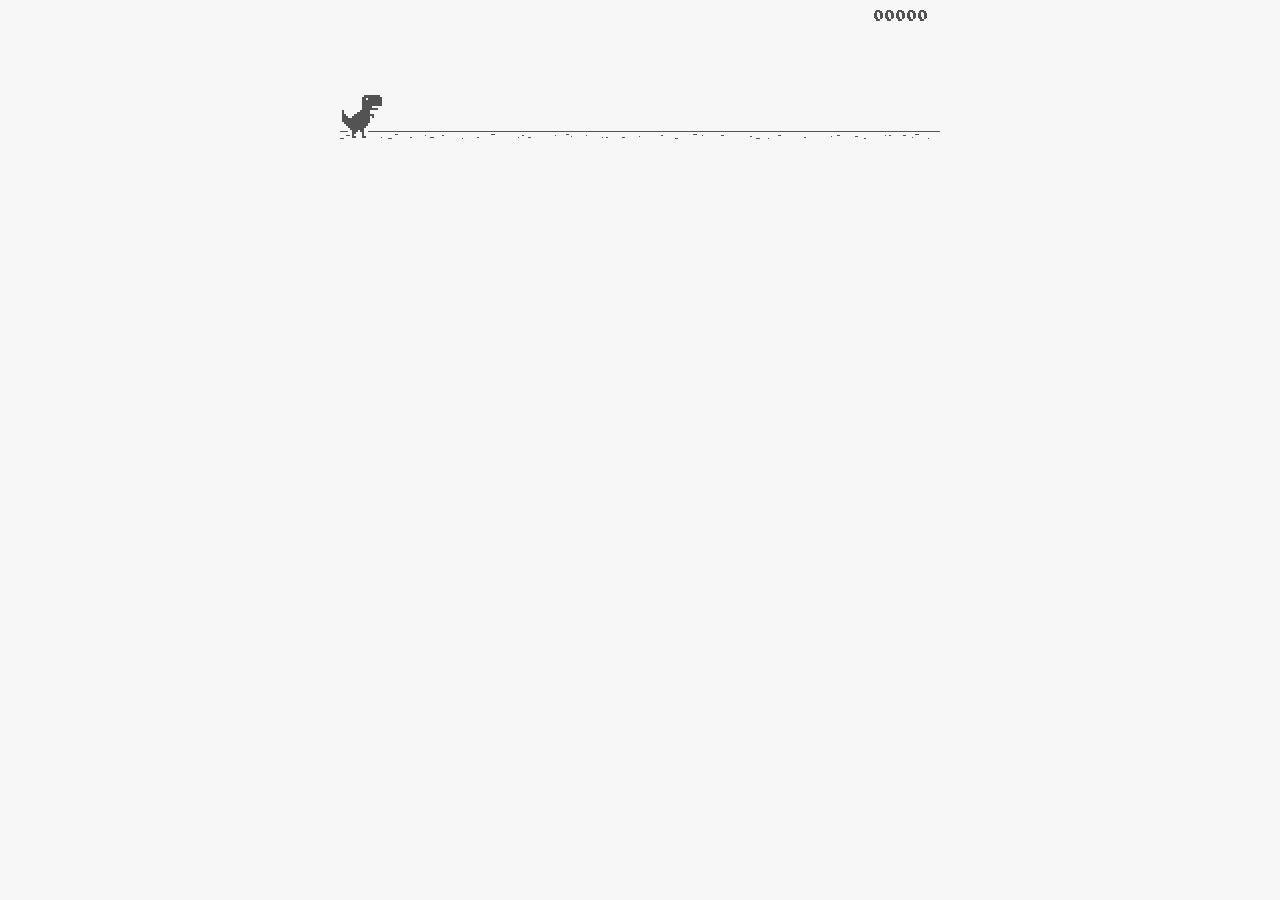
<file: dino/index.html>
<html>

<head>
    <title>T-Rex Game</title>
    <!--script type="text/javascript" src="a.js"></script-->
    <script type="text/javascript">
        function hideClass(name) {
            var myClasses = document.querySelectorAll(name),
                i = 0,
                l = myClasses.length;

            for (i; i < l; i++) {
                myClasses[i].style.display = 'none';
            }
        }
        // Copyright (c) 2014 The Chromium Authors. All rights reserved.
        // Use of this source code is governed by a BSD-style license that can be
        // found in the LICENSE file.
        (function () {
            'use strict';
            /**
            * T-Rex runner.
            * @param {string} outerContainerId Outer containing element id.
            * @param {object} opt_config
            * @constructor
            * @export
            */
            function Runner(outerContainerId, opt_config) {
                // Singleton
                if (Runner.instance_) {
                    return Runner.instance_;
                }
                Runner.instance_ = this;
                this.outerContainerEl = document.querySelector(outerContainerId);
                this.containerEl = null;
                this.detailsButton = this.outerContainerEl.querySelector('#details-button');
                this.config = opt_config || Runner.config;
                this.dimensions = Runner.defaultDimensions;
                this.canvas = null;
                this.canvasCtx = null;
                this.tRex = null;
                this.distanceMeter = null;
                this.distanceRan = 0;
                this.highestScore = 0;
                this.time = 0;
                this.runningTime = 0;
                this.msPerFrame = 1000 / FPS;
                this.currentSpeed = this.config.SPEED;
                this.obstacles = [];
                this.started = false;
                this.activated = false;
                this.crashed = false;
                this.paused = false;
                this.resizeTimerId_ = null;
                this.playCount = 0;
                // Sound FX.
                this.audioBuffer = null;
                this.soundFx = {};
                // Global web audio context for playing sounds.
                this.audioContext = null;
                // Images.
                this.images = {};
                this.imagesLoaded = 0;
                this.loadImages();
            }
            window['Runner'] = Runner;
            /**
            * Default game width.
            * @const
            */
            var DEFAULT_WIDTH = 600;
            /**
            * Frames per second.
            * @const
            */
            var FPS = 60;
            /** @const */
            var IS_HIDPI = window.devicePixelRatio > 1;
            /** @const */
            var IS_IOS =
                window.navigator.userAgent.indexOf('UIWebViewForStaticFileContent') > -1;
            /** @const */
            var IS_MOBILE = window.navigator.userAgent.indexOf('Mobi') > -1 || IS_IOS;
            /** @const */
            var IS_TOUCH_ENABLED = 'ontouchstart' in window;
            /**
            * Default game configuration.
            * @enum {number}
            */
            Runner.config = {
                ACCELERATION: 0.001,
                BG_CLOUD_SPEED: 0.2,
                BOTTOM_PAD: 10,
                CLEAR_TIME: 3000,
                CLOUD_FREQUENCY: 0.5,
                GAMEOVER_CLEAR_TIME: 750,
                GAP_COEFFICIENT: 0.6,
                GRAVITY: 0.6,
                INITIAL_JUMP_VELOCITY: 12,
                MAX_CLOUDS: 6,
                MAX_OBSTACLE_LENGTH: 3,
                MAX_SPEED: 12,
                MIN_JUMP_HEIGHT: 35,
                MOBILE_SPEED_COEFFICIENT: 1.2,
                RESOURCE_TEMPLATE_ID: 'audio-resources',
                SPEED: 6,
                SPEED_DROP_COEFFICIENT: 3
            };
            /**
            * Default dimensions.
            * @enum {string}
            */
            Runner.defaultDimensions = {
                WIDTH: DEFAULT_WIDTH,
                HEIGHT: 150
            };
            /**
            * CSS class names.
            * @enum {string}
            */
            Runner.classes = {
                CANVAS: 'runner-canvas',
                CONTAINER: 'runner-container',
                CRASHED: 'crashed',
                ICON: 'icon-offline',
                TOUCH_CONTROLLER: 'controller'
            };
            /**
            * Image source urls.
            * @enum {array.<object>}
            */
            Runner.imageSources = {
                LDPI: [
                    { name: 'CACTUS_LARGE', id: '1x-obstacle-large' },
                    { name: 'CACTUS_SMALL', id: '1x-obstacle-small' },
                    { name: 'CLOUD', id: '1x-cloud' },
                    { name: 'HORIZON', id: '1x-horizon' },
                    { name: 'RESTART', id: '1x-restart' },
                    { name: 'TEXT_SPRITE', id: '1x-text' },
                    { name: 'TREX', id: '1x-trex' }
                ],
                HDPI: [
                    { name: 'CACTUS_LARGE', id: '2x-obstacle-large' },
                    { name: 'CACTUS_SMALL', id: '2x-obstacle-small' },
                    { name: 'CLOUD', id: '2x-cloud' },
                    { name: 'HORIZON', id: '2x-horizon' },
                    { name: 'RESTART', id: '2x-restart' },
                    { name: 'TEXT_SPRITE', id: '2x-text' },
                    { name: 'TREX', id: '2x-trex' }
                ]
            };
            /**
            * Sound FX. Reference to the ID of the audio tag on interstitial page.
            * @enum {string}
            */
            Runner.sounds = {
                BUTTON_PRESS: 'offline-sound-press',
                HIT: 'offline-sound-hit',
                SCORE: 'offline-sound-reached'
            };
            /**
            * Key code mapping.
            * @enum {object}
            */
            Runner.keycodes = {
                JUMP: { '38': 1, '32': 1 }, // Up, spacebar
                DUCK: { '40': 1 }, // Down
                RESTART: { '13': 1 } // Enter
            };
            /**
            * Runner event names.
            * @enum {string}
            */
            Runner.events = {
                ANIM_END: 'webkitAnimationEnd',
                CLICK: 'click',
                KEYDOWN: 'keydown',
                KEYUP: 'keyup',
                MOUSEDOWN: 'mousedown',
                MOUSEUP: 'mouseup',
                RESIZE: 'resize',
                TOUCHEND: 'touchend',
                TOUCHSTART: 'touchstart',
                VISIBILITY: 'visibilitychange',
                BLUR: 'blur',
                FOCUS: 'focus',
                LOAD: 'load'
            };
            Runner.prototype = {
                /**
                * Setting individual settings for debugging.
                * @param {string} setting
                * @param {*} value
                */
                updateConfigSetting: function (setting, value) {
                    if (setting in this.config && value != undefined) {
                        this.config[setting] = value;
                        switch (setting) {
                            case 'GRAVITY':
                            case 'MIN_JUMP_HEIGHT':
                            case 'SPEED_DROP_COEFFICIENT':
                                this.tRex.config[setting] = value;
                                break;
                            case 'INITIAL_JUMP_VELOCITY':
                                this.tRex.setJumpVelocity(value);
                                break;
                            case 'SPEED':
                                this.setSpeed(value);
                                break;
                        }
                    }
                },
                /**
                * Load and cache the image assets from the page.
                */
                loadImages: function () {
                    var imageSources = IS_HIDPI ? Runner.imageSources.HDPI :
                        Runner.imageSources.LDPI;
                    var numImages = imageSources.length;
                    for (var i = numImages - 1; i >= 0; i--) {
                        var imgSource = imageSources[i];
                        this.images[imgSource.name] = document.getElementById(imgSource.id);
                    }
                    this.init();
                },
                /**
                * Load and decode base 64 encoded sounds.
                */
                loadSounds: function () {
                    if (!IS_IOS) {
                        this.audioContext = new AudioContext();
                        var resourceTemplate =
                            document.getElementById(this.config.RESOURCE_TEMPLATE_ID).content;
                        for (var sound in Runner.sounds) {
                            var soundSrc =
                                resourceTemplate.getElementById(Runner.sounds[sound]).src;
                            soundSrc = soundSrc.substr(soundSrc.indexOf(',') + 1);
                            var buffer = decodeBase64ToArrayBuffer(soundSrc);
                            // Async, so no guarantee of order in array.
                            this.audioContext.decodeAudioData(buffer, function (index, audioData) {
                                this.soundFx[index] = audioData;
                            }.bind(this, sound));
                        }
                    }
                },
                /**
                * Sets the game speed. Adjust the speed accordingly if on a smaller screen.
                * @param {number} opt_speed
                */
                setSpeed: function (opt_speed) {
                    var speed = opt_speed || this.currentSpeed;
                    // Reduce the speed on smaller mobile screens.
                    if (this.dimensions.WIDTH < DEFAULT_WIDTH) {
                        var mobileSpeed = speed * this.dimensions.WIDTH / DEFAULT_WIDTH *
                            this.config.MOBILE_SPEED_COEFFICIENT;
                        this.currentSpeed = mobileSpeed > speed ? speed : mobileSpeed;
                    } else if (opt_speed) {
                        this.currentSpeed = opt_speed;
                    }
                },
                /**
                * Game initialiser.
                */
                init: function () {
                    // Hide the static icon.
                    //document.querySelector('.' + Runner.classes.ICON).style.visibility = 'hidden';
                    this.adjustDimensions();
                    this.setSpeed();
                    this.containerEl = document.createElement('div');
                    this.containerEl.className = Runner.classes.CONTAINER;
                    // Player canvas container.
                    this.canvas = createCanvas(this.containerEl, this.dimensions.WIDTH,
                        this.dimensions.HEIGHT, Runner.classes.PLAYER);
                    this.canvasCtx = this.canvas.getContext('2d');
                    this.canvasCtx.fillStyle = '#f7f7f7';
                    this.canvasCtx.fill();
                    Runner.updateCanvasScaling(this.canvas);
                    // Horizon contains clouds, obstacles and the ground.
                    this.horizon = new Horizon(this.canvas, this.images, this.dimensions,
                        this.config.GAP_COEFFICIENT);
                    // Distance meter
                    this.distanceMeter = new DistanceMeter(this.canvas,
                        this.images.TEXT_SPRITE, this.dimensions.WIDTH);
                    // Draw t-rex
                    this.tRex = new Trex(this.canvas, this.images.TREX);
                    this.outerContainerEl.appendChild(this.containerEl);
                    if (IS_MOBILE) {
                        this.createTouchController();
                    }
                    this.startListening();
                    this.update();
                    window.addEventListener(Runner.events.RESIZE,
                        this.debounceResize.bind(this));
                },
                /**
                * Create the touch controller. A div that covers whole screen.
                */
                createTouchController: function () {
                    this.touchController = document.createElement('div');
                    this.touchController.className = Runner.classes.TOUCH_CONTROLLER;
                },
                /**
                * Debounce the resize event.
                */
                debounceResize: function () {
                    if (!this.resizeTimerId_) {
                        this.resizeTimerId_ =
                            setInterval(this.adjustDimensions.bind(this), 250);
                    }
                },
                /**
                * Adjust game space dimensions on resize.
                */
                adjustDimensions: function () {
                    clearInterval(this.resizeTimerId_);
                    this.resizeTimerId_ = null;
                    var boxStyles = window.getComputedStyle(this.outerContainerEl);
                    var padding = Number(boxStyles.paddingLeft.substr(0,
                        boxStyles.paddingLeft.length - 2));
                    this.dimensions.WIDTH = this.outerContainerEl.offsetWidth - padding * 2;
                    // Redraw the elements back onto the canvas.
                    if (this.canvas) {
                        this.canvas.width = this.dimensions.WIDTH;
                        this.canvas.height = this.dimensions.HEIGHT;
                        Runner.updateCanvasScaling(this.canvas);
                        this.distanceMeter.calcXPos(this.dimensions.WIDTH);
                        this.clearCanvas();
                        this.horizon.update(0, 0, true);
                        this.tRex.update(0);
                        // Outer container and distance meter.
                        if (this.activated || this.crashed) {
                            this.containerEl.style.width = this.dimensions.WIDTH + 'px';
                            this.containerEl.style.height = this.dimensions.HEIGHT + 'px';
                            this.distanceMeter.update(0, Math.ceil(this.distanceRan));
                            this.stop();
                        } else {
                            this.tRex.draw(0, 0);
                        }
                        // Game over panel.
                        if (this.crashed && this.gameOverPanel) {
                            this.gameOverPanel.updateDimensions(this.dimensions.WIDTH);
                            this.gameOverPanel.draw();
                        }
                    }
                },
                /**
                * Play the game intro.
                * Canvas container width expands out to the full width.
                */
                playIntro: function () {
                    if (!this.started && !this.crashed) {
                        this.playingIntro = true;
                        this.tRex.playingIntro = true;
                        // CSS animation definition.
                        var keyframes = '@-webkit-keyframes intro { ' +
                            'from { width:' + Trex.config.WIDTH + 'px }' +
                            'to { width: ' + this.dimensions.WIDTH + 'px }' +
                            '}';
                        document.styleSheets[0].insertRule(keyframes, 0);
                        this.containerEl.addEventListener(Runner.events.ANIM_END,
                            this.startGame.bind(this));
                        this.containerEl.style.webkitAnimation = 'intro .4s ease-out 1 both';
                        this.containerEl.style.width = this.dimensions.WIDTH + 'px';
                        if (this.touchController) {
                            this.outerContainerEl.appendChild(this.touchController);
                        }
                        this.activated = true;
                        this.started = true;
                    } else if (this.crashed) {
                        this.restart();
                    }
                },
                /**
                * Update the game status to started.
                */
                startGame: function () {
                    this.runningTime = 0;
                    this.playingIntro = false;
                    this.tRex.playingIntro = false;
                    this.containerEl.style.webkitAnimation = '';
                    this.playCount++;
                    // Handle tabbing off the page. Pause the current game.
                    window.addEventListener(Runner.events.VISIBILITY,
                        this.onVisibilityChange.bind(this));
                    window.addEventListener(Runner.events.BLUR,
                        this.onVisibilityChange.bind(this));
                    window.addEventListener(Runner.events.FOCUS,
                        this.onVisibilityChange.bind(this));
                },
                clearCanvas: function () {
                    this.canvasCtx.clearRect(0, 0, this.dimensions.WIDTH,
                        this.dimensions.HEIGHT);
                },
                /**
                * Update the game frame.
                */
                update: function () {
                    this.drawPending = false;
                    var now = getTimeStamp();
                    var deltaTime = now - (this.time || now);
                    this.time = now;
                    if (this.activated) {
                        this.clearCanvas();
                        if (this.tRex.jumping) {
                            this.tRex.updateJump(deltaTime, this.config);
                        }
                        this.runningTime += deltaTime;
                        var hasObstacles = this.runningTime > this.config.CLEAR_TIME;
                        // First jump triggers the intro.
                        if (this.tRex.jumpCount == 1 && !this.playingIntro) {
                            this.playIntro();
                        }
                        // The horizon doesn't move until the intro is over.
                        if (this.playingIntro) {
                            this.horizon.update(0, this.currentSpeed, hasObstacles);
                        } else {
                            deltaTime = !this.started ? 0 : deltaTime;
                            this.horizon.update(deltaTime, this.currentSpeed, hasObstacles);
                        }
                        // Check for collisions.
                        var collision = hasObstacles &&
                            checkForCollision(this.horizon.obstacles[0], this.tRex);
                        if (!collision) {
                            this.distanceRan += this.currentSpeed * deltaTime / this.msPerFrame;
                            if (this.currentSpeed < this.config.MAX_SPEED) {
                                this.currentSpeed += this.config.ACCELERATION;
                            }
                        } else {
                            this.gameOver();
                        }
                        if (this.distanceMeter.getActualDistance(this.distanceRan) >
                            this.distanceMeter.maxScore) {
                            this.distanceRan = 0;
                        }
                        var playAcheivementSound = this.distanceMeter.update(deltaTime,
                            Math.ceil(this.distanceRan));
                        if (playAcheivementSound) {
                            this.playSound(this.soundFx.SCORE);
                        }
                    }
                    if (!this.crashed) {
                        this.tRex.update(deltaTime);
                        this.raq();
                    }
                },
                /**
                * Event handler.
                */
                handleEvent: function (e) {
                    return (function (evtType, events) {
                        switch (evtType) {
                            case events.KEYDOWN:
                            case events.TOUCHSTART:
                            case events.MOUSEDOWN:
                                this.onKeyDown(e);
                                break;
                            case events.KEYUP:
                            case events.TOUCHEND:
                            case events.MOUSEUP:
                                this.onKeyUp(e);
                                break;
                        }
                    }.bind(this))(e.type, Runner.events);
                },
                /**
                * Bind relevant key / mouse / touch listeners.
                */
                startListening: function () {
                    // Keys.
                    document.addEventListener(Runner.events.KEYDOWN, this);
                    document.addEventListener(Runner.events.KEYUP, this);
                    if (IS_MOBILE) {
                        // Mobile only touch devices.
                        this.touchController.addEventListener(Runner.events.TOUCHSTART, this);
                        this.touchController.addEventListener(Runner.events.TOUCHEND, this);
                        this.containerEl.addEventListener(Runner.events.TOUCHSTART, this);
                    } else {
                        // Mouse.
                        document.addEventListener(Runner.events.MOUSEDOWN, this);
                        document.addEventListener(Runner.events.MOUSEUP, this);
                    }
                },
                /**
                * Remove all listeners.
                */
                stopListening: function () {
                    document.removeEventListener(Runner.events.KEYDOWN, this);
                    document.removeEventListener(Runner.events.KEYUP, this);
                    if (IS_MOBILE) {
                        this.touchController.removeEventListener(Runner.events.TOUCHSTART, this);
                        this.touchController.removeEventListener(Runner.events.TOUCHEND, this);
                        this.containerEl.removeEventListener(Runner.events.TOUCHSTART, this);
                    } else {
                        document.removeEventListener(Runner.events.MOUSEDOWN, this);
                        document.removeEventListener(Runner.events.MOUSEUP, this);
                    }
                },
                /**
                * Process keydown.
                * @param {Event} e
                */
                onKeyDown: function (e) {
                    if (e.target != this.detailsButton) {
                        if (!this.crashed && (Runner.keycodes.JUMP[String(e.keyCode)] ||
                            e.type == Runner.events.TOUCHSTART)) {
                            if (!this.activated) {
                                this.loadSounds();
                                this.activated = true;
                            }
                            if (!this.tRex.jumping) {
                                this.playSound(this.soundFx.BUTTON_PRESS);
                                this.tRex.startJump();
                            }
                        }
                        if (this.crashed && e.type == Runner.events.TOUCHSTART &&
                            e.currentTarget == this.containerEl) {
                            this.restart();
                        }
                    }
                    // Speed drop, activated only when jump key is not pressed.
                    if (Runner.keycodes.DUCK[e.keyCode] && this.tRex.jumping) {
                        e.preventDefault();
                        this.tRex.setSpeedDrop();
                    }
                },
                /**
                * Process key up.
                * @param {Event} e
                */
                onKeyUp: function (e) {
                    var keyCode = String(e.keyCode);
                    var isjumpKey = Runner.keycodes.JUMP[keyCode] ||
                        e.type == Runner.events.TOUCHEND ||
                        e.type == Runner.events.MOUSEDOWN;
                    if (this.isRunning() && isjumpKey) {
                        this.tRex.endJump();
                    } else if (Runner.keycodes.DUCK[keyCode]) {
                        this.tRex.speedDrop = false;
                    } else if (this.crashed) {
                        // Check that enough time has elapsed before allowing jump key to restart.
                        var deltaTime = getTimeStamp() - this.time;
                        if (Runner.keycodes.RESTART[keyCode] ||
                            (e.type == Runner.events.MOUSEUP && e.target == this.canvas) ||
                            (deltaTime >= this.config.GAMEOVER_CLEAR_TIME &&
                                Runner.keycodes.JUMP[keyCode])) {
                            this.restart();
                        }
                    } else if (this.paused && isjumpKey) {
                        this.play();
                    }
                },
                /**
                * RequestAnimationFrame wrapper.
                */
                raq: function () {
                    if (!this.drawPending) {
                        this.drawPending = true;
                        this.raqId = requestAnimationFrame(this.update.bind(this));
                    }
                },
                /**
                * Whether the game is running.
                * @return {boolean}
                */
                isRunning: function () {
                    return !!this.raqId;
                },
                /**
                * Game over state.
                */
                gameOver: function () {
                    this.playSound(this.soundFx.HIT);
                    vibrate(200);
                    this.stop();
                    this.crashed = true;
                    this.distanceMeter.acheivement = false;
                    this.tRex.update(100, Trex.status.CRASHED);
                    // Game over panel.
                    if (!this.gameOverPanel) {
                        this.gameOverPanel = new GameOverPanel(this.canvas,
                            this.images.TEXT_SPRITE, this.images.RESTART,
                            this.dimensions);
                    } else {
                        this.gameOverPanel.draw();
                    }
                    // Update the high score.
                    if (this.distanceRan > this.highestScore) {
                        this.highestScore = Math.ceil(this.distanceRan);
                        this.distanceMeter.setHighScore(this.highestScore);
                    }
                    // Reset the time clock.
                    this.time = getTimeStamp();
                },
                stop: function () {
                    this.activated = false;
                    this.paused = true;
                    cancelAnimationFrame(this.raqId);
                    this.raqId = 0;
                },
                play: function () {
                    if (!this.crashed) {
                        this.activated = true;
                        this.paused = false;
                        this.tRex.update(0, Trex.status.RUNNING);
                        this.time = getTimeStamp();
                        this.update();
                    }
                },
                restart: function () {
                    if (!this.raqId) {
                        this.playCount++;
                        this.runningTime = 0;
                        this.activated = true;
                        this.crashed = false;
                        this.distanceRan = 0;
                        this.setSpeed(this.config.SPEED);
                        this.time = getTimeStamp();
                        this.containerEl.classList.remove(Runner.classes.CRASHED);
                        this.clearCanvas();
                        this.distanceMeter.reset(this.highestScore);
                        this.horizon.reset();
                        this.tRex.reset();
                        this.playSound(this.soundFx.BUTTON_PRESS);
                        this.update();
                    }
                },
                /**
                * Pause the game if the tab is not in focus.
                */
                onVisibilityChange: function (e) {
                    if (document.hidden || document.webkitHidden || e.type == 'blur') {
                        this.stop();
                    } else {
                        this.play();
                    }
                },
                /**
                * Play a sound.
                * @param {SoundBuffer} soundBuffer
                */
                playSound: function (soundBuffer) {
                    if (soundBuffer) {
                        var sourceNode = this.audioContext.createBufferSource();
                        sourceNode.buffer = soundBuffer;
                        sourceNode.connect(this.audioContext.destination);
                        sourceNode.start(0);
                    }
                }
            };
            /**
            * Updates the canvas size taking into
            * account the backing store pixel ratio and
            * the device pixel ratio.
            *
            * See article by Paul Lewis:
            * https://www.html5rocks.com/en/tutorials/canvas/hidpi/
            *
            * @param {HTMLCanvasElement} canvas
            * @param {number} opt_width
            * @param {number} opt_height
            * @return {boolean} Whether the canvas was scaled.
            */
            Runner.updateCanvasScaling = function (canvas, opt_width, opt_height) {
                var context = canvas.getContext('2d');
                // Query the various pixel ratios
                var devicePixelRatio = Math.floor(window.devicePixelRatio) || 1;
                var backingStoreRatio = Math.floor(context.webkitBackingStorePixelRatio) || 1;
                var ratio = devicePixelRatio / backingStoreRatio;
                // Upscale the canvas if the two ratios don't match
                if (devicePixelRatio !== backingStoreRatio) {
                    var oldWidth = opt_width || canvas.width;
                    var oldHeight = opt_height || canvas.height;
                    canvas.width = oldWidth * ratio;
                    canvas.height = oldHeight * ratio;
                    canvas.style.width = oldWidth + 'px';
                    canvas.style.height = oldHeight + 'px';
                    // Scale the context to counter the fact that we've manually scaled
                    // our canvas element.
                    context.scale(ratio, ratio);
                    return true;
                }
                return false;
            };
            /**
            * Get random number.
            * @param {number} min
            * @param {number} max
            * @param {number}
            */
            function getRandomNum(min, max) {
                return Math.floor(Math.random() * (max - min + 1)) + min;
            }
            /**
            * Vibrate on mobile devices.
            * @param {number} duration Duration of the vibration in milliseconds.
            */
            function vibrate(duration) {
                if (IS_MOBILE && window.navigator.vibrate) {
                    window.navigator.vibrate(duration);
                }
            }
            /**
            * Create canvas element.
            * @param {HTMLElement} container Element to append canvas to.
            * @param {number} width
            * @param {number} height
            * @param {string} opt_classname
            * @return {HTMLCanvasElement}
            */
            function createCanvas(container, width, height, opt_classname) {
                var canvas = document.createElement('canvas');
                canvas.className = opt_classname ? Runner.classes.CANVAS + ' ' +
                    opt_classname : Runner.classes.CANVAS;
                canvas.width = width;
                canvas.height = height;
                container.appendChild(canvas);
                return canvas;
            }
            /**
            * Decodes the base 64 audio to ArrayBuffer used by Web Audio.
            * @param {string} base64String
            */
            function decodeBase64ToArrayBuffer(base64String) {
                var len = (base64String.length / 4) * 3;
                var str = atob(base64String);
                var arrayBuffer = new ArrayBuffer(len);
                var bytes = new Uint8Array(arrayBuffer);
                for (var i = 0; i < len; i++) {
                    bytes[i] = str.charCodeAt(i);
                }
                return bytes.buffer;
            }
            /**
            * Return the current timestamp.
            * @return {number}
            */
            function getTimeStamp() {
                return IS_IOS ? new Date().getTime() : performance.now();
            }
            //******************************************************************************
            /**
            * Game over panel.
            * @param {!HTMLCanvasElement} canvas
            * @param {!HTMLImage} textSprite
            * @param {!HTMLImage} restartImg
            * @param {!Object} dimensions Canvas dimensions.
            * @constructor
            */
            function GameOverPanel(canvas, textSprite, restartImg, dimensions) {
                this.canvas = canvas;
                this.canvasCtx = canvas.getContext('2d');
                this.canvasDimensions = dimensions;
                this.textSprite = textSprite;
                this.restartImg = restartImg;
                this.draw();
            };
            /**
            * Dimensions used in the panel.
            * @enum {number}
            */
            GameOverPanel.dimensions = {
                TEXT_X: 0,
                TEXT_Y: 13,
                TEXT_WIDTH: 191,
                TEXT_HEIGHT: 11,
                RESTART_WIDTH: 36,
                RESTART_HEIGHT: 32
            };
            GameOverPanel.prototype = {
                /**
                * Update the panel dimensions.
                * @param {number} width New canvas width.
                * @param {number} opt_height Optional new canvas height.
                */
                updateDimensions: function (width, opt_height) {
                    this.canvasDimensions.WIDTH = width;
                    if (opt_height) {
                        this.canvasDimensions.HEIGHT = opt_height;
                    }
                },
                /**
                * Draw the panel.
                */
                draw: function () {
                    var dimensions = GameOverPanel.dimensions;
                    var centerX = this.canvasDimensions.WIDTH / 2;
                    // Game over text.
                    var textSourceX = dimensions.TEXT_X;
                    var textSourceY = dimensions.TEXT_Y;
                    var textSourceWidth = dimensions.TEXT_WIDTH;
                    var textSourceHeight = dimensions.TEXT_HEIGHT;
                    var textTargetX = Math.round(centerX - (dimensions.TEXT_WIDTH / 2));
                    var textTargetY = Math.round((this.canvasDimensions.HEIGHT - 25) / 3);
                    var textTargetWidth = dimensions.TEXT_WIDTH;
                    var textTargetHeight = dimensions.TEXT_HEIGHT;
                    var restartSourceWidth = dimensions.RESTART_WIDTH;
                    var restartSourceHeight = dimensions.RESTART_HEIGHT;
                    var restartTargetX = centerX - (dimensions.RESTART_WIDTH / 2);
                    var restartTargetY = this.canvasDimensions.HEIGHT / 2;
                    if (IS_HIDPI) {
                        textSourceY *= 2;
                        textSourceX *= 2;
                        textSourceWidth *= 2;
                        textSourceHeight *= 2;
                        restartSourceWidth *= 2;
                        restartSourceHeight *= 2;
                    }
                    // Game over text from sprite.
                    this.canvasCtx.drawImage(this.textSprite,
                        textSourceX, textSourceY, textSourceWidth, textSourceHeight,
                        textTargetX, textTargetY, textTargetWidth, textTargetHeight);
                    // Restart button.
                    this.canvasCtx.drawImage(this.restartImg, 0, 0,
                        restartSourceWidth, restartSourceHeight,
                        restartTargetX, restartTargetY, dimensions.RESTART_WIDTH,
                        dimensions.RESTART_HEIGHT);
                }
            };
            //******************************************************************************
            /**
            * Check for a collision.
            * @param {!Obstacle} obstacle
            * @param {!Trex} tRex T-rex object.
            * @param {HTMLCanvasContext} opt_canvasCtx Optional canvas context for drawing
            * collision boxes.
            * @return {Array.<CollisionBox>}
            */
            function checkForCollision(obstacle, tRex, opt_canvasCtx) {
                var obstacleBoxXPos = Runner.defaultDimensions.WIDTH + obstacle.xPos;
                // Adjustments are made to the bounding box as there is a 1 pixel white
                // border around the t-rex and obstacles.
                var tRexBox = new CollisionBox(
                    tRex.xPos + 1,
                    tRex.yPos + 1,
                    tRex.config.WIDTH - 2,
                    tRex.config.HEIGHT - 2);
                var obstacleBox = new CollisionBox(
                    obstacle.xPos + 1,
                    obstacle.yPos + 1,
                    obstacle.typeConfig.width * obstacle.size - 2,
                    obstacle.typeConfig.height - 2);
                // Debug outer box
                if (opt_canvasCtx) {
                    drawCollisionBoxes(opt_canvasCtx, tRexBox, obstacleBox);
                }
                // Simple outer bounds check.
                if (boxCompare(tRexBox, obstacleBox)) {
                    var collisionBoxes = obstacle.collisionBoxes;
                    var tRexCollisionBoxes = Trex.collisionBoxes;
                    // Detailed axis aligned box check.
                    for (var t = 0; t < tRexCollisionBoxes.length; t++) {
                        for (var i = 0; i < collisionBoxes.length; i++) {
                            // Adjust the box to actual positions.
                            var adjTrexBox =
                                createAdjustedCollisionBox(tRexCollisionBoxes[t], tRexBox);
                            var adjObstacleBox =
                                createAdjustedCollisionBox(collisionBoxes[i], obstacleBox);
                            var crashed = boxCompare(adjTrexBox, adjObstacleBox);
                            // Draw boxes for debug.
                            if (opt_canvasCtx) {
                                drawCollisionBoxes(opt_canvasCtx, adjTrexBox, adjObstacleBox);
                            }
                            if (crashed) {
                                return [adjTrexBox, adjObstacleBox];
                            }
                        }
                    }
                }
                return false;
            };
            /**
            * Adjust the collision box.
            * @param {!CollisionBox} box The original box.
            * @param {!CollisionBox} adjustment Adjustment box.
            * @return {CollisionBox} The adjusted collision box object.
            */
            function createAdjustedCollisionBox(box, adjustment) {
                return new CollisionBox(
                    box.x + adjustment.x,
                    box.y + adjustment.y,
                    box.width,
                    box.height);
            };
            /**
            * Draw the collision boxes for debug.
            */
            function drawCollisionBoxes(canvasCtx, tRexBox, obstacleBox) {
                canvasCtx.save();
                canvasCtx.strokeStyle = '#f00';
                canvasCtx.strokeRect(tRexBox.x, tRexBox.y,
                    tRexBox.width, tRexBox.height);
                canvasCtx.strokeStyle = '#0f0';
                canvasCtx.strokeRect(obstacleBox.x, obstacleBox.y,
                    obstacleBox.width, obstacleBox.height);
                canvasCtx.restore();
            };
            /**
            * Compare two collision boxes for a collision.
            * @param {CollisionBox} tRexBox
            * @param {CollisionBox} obstacleBox
            * @return {boolean} Whether the boxes intersected.
            */
            function boxCompare(tRexBox, obstacleBox) {
                var crashed = false;
                var tRexBoxX = tRexBox.x;
                var tRexBoxY = tRexBox.y;
                var obstacleBoxX = obstacleBox.x;
                var obstacleBoxY = obstacleBox.y;
                // Axis-Aligned Bounding Box method.
                if (tRexBox.x < obstacleBoxX + obstacleBox.width &&
                    tRexBox.x + tRexBox.width > obstacleBoxX &&
                    tRexBox.y < obstacleBox.y + obstacleBox.height &&
                    tRexBox.height + tRexBox.y > obstacleBox.y) {
                    crashed = true;
                }
                return crashed;
            };
            //******************************************************************************
            /**
            * Collision box object.
            * @param {number} x X position.
            * @param {number} y Y Position.
            * @param {number} w Width.
            * @param {number} h Height.
            */
            function CollisionBox(x, y, w, h) {
                this.x = x;
                this.y = y;
                this.width = w;
                this.height = h;
            };
            //******************************************************************************
            /**
            * Obstacle.
            * @param {HTMLCanvasCtx} canvasCtx
            * @param {Obstacle.type} type
            * @param {image} obstacleImg Image sprite.
            * @param {Object} dimensions
            * @param {number} gapCoefficient Mutipler in determining the gap.
            * @param {number} speed
            */
            function Obstacle(canvasCtx, type, obstacleImg, dimensions,
                gapCoefficient, speed) {
                this.canvasCtx = canvasCtx;
                this.image = obstacleImg;
                this.typeConfig = type;
                this.gapCoefficient = gapCoefficient;
                this.size = getRandomNum(1, Obstacle.MAX_OBSTACLE_LENGTH);
                this.dimensions = dimensions;
                this.remove = false;
                this.xPos = 0;
                this.yPos = this.typeConfig.yPos;
                this.width = 0;
                this.collisionBoxes = [];
                this.gap = 0;
                this.init(speed);
            };
            /**
            * Coefficient for calculating the maximum gap.
            * @const
            */
            Obstacle.MAX_GAP_COEFFICIENT = 1.5;
            /**
            * Maximum obstacle grouping count.
            * @const
            */
            Obstacle.MAX_OBSTACLE_LENGTH = 3,
                Obstacle.prototype = {
                    /**
                    * Initialise the DOM for the obstacle.
                    * @param {number} speed
                    */
                    init: function (speed) {
                        this.cloneCollisionBoxes();
                        // Only allow sizing if we're at the right speed.
                        if (this.size > 1 && this.typeConfig.multipleSpeed > speed) {
                            this.size = 1;
                        }
                        this.width = this.typeConfig.width * this.size;
                        this.xPos = this.dimensions.WIDTH - this.width;
                        this.draw();
                        // Make collision box adjustments,
                        // Central box is adjusted to the size as one box.
                        // ____ ______ ________
                        // _| |-| _| |-| _| |-|
                        // | |<->| | | |<--->| | | |<----->| |
                        // | | 1 | | | | 2 | | | | 3 | |
                        // |_|___|_| |_|_____|_| |_|_______|_|
                        //
                        if (this.size > 1) {
                            this.collisionBoxes[1].width = this.width - this.collisionBoxes[0].width -
                                this.collisionBoxes[2].width;
                            this.collisionBoxes[2].x = this.width - this.collisionBoxes[2].width;
                        }
                        this.gap = this.getGap(this.gapCoefficient, speed);
                    },
                    /**
                    * Draw and crop based on size.
                    */
                    draw: function () {
                        var sourceWidth = this.typeConfig.width;
                        var sourceHeight = this.typeConfig.height;
                        if (IS_HIDPI) {
                            sourceWidth = sourceWidth * 2;
                            sourceHeight = sourceHeight * 2;
                        }
                        // Sprite
                        var sourceX = (sourceWidth * this.size) * (0.5 * (this.size - 1));
                        this.canvasCtx.drawImage(this.image,
                            sourceX, 0,
                            sourceWidth * this.size, sourceHeight,
                            this.xPos, this.yPos,
                            this.typeConfig.width * this.size, this.typeConfig.height);
                    },
                    /**
                    * Obstacle frame update.
                    * @param {number} deltaTime
                    * @param {number} speed
                    */
                    update: function (deltaTime, speed) {
                        if (!this.remove) {
                            this.xPos -= Math.floor((speed * FPS / 1000) * deltaTime);
                            this.draw();
                            if (!this.isVisible()) {
                                this.remove = true;
                            }
                        }
                    },
                    /**
                    * Calculate a random gap size.
                    * - Minimum gap gets wider as speed increses
                    * @param {number} gapCoefficient
                    * @param {number} speed
                    * @return {number} The gap size.
                    */
                    getGap: function (gapCoefficient, speed) {
                        var minGap = Math.round(this.width * speed +
                            this.typeConfig.minGap * gapCoefficient);
                        var maxGap = Math.round(minGap * Obstacle.MAX_GAP_COEFFICIENT);
                        return getRandomNum(minGap, maxGap);
                    },
                    /**
                    * Check if obstacle is visible.
                    * @return {boolean} Whether the obstacle is in the game area.
                    */
                    isVisible: function () {
                        return this.xPos + this.width > 0;
                    },
                    /**
                    * Make a copy of the collision boxes, since these will change based on
                    * obstacle type and size.
                    */
                    cloneCollisionBoxes: function () {
                        var collisionBoxes = this.typeConfig.collisionBoxes;
                        for (var i = collisionBoxes.length - 1; i >= 0; i--) {
                            this.collisionBoxes[i] = new CollisionBox(collisionBoxes[i].x,
                                collisionBoxes[i].y, collisionBoxes[i].width,
                                collisionBoxes[i].height);
                        }
                    }
                };
            /**
            * Obstacle definitions.
            * minGap: minimum pixel space betweeen obstacles.
            * multipleSpeed: Speed at which multiples are allowed.
            */
            Obstacle.types = [
                {
                    type: 'CACTUS_SMALL',
                    className: ' cactus cactus-small ',
                    width: 17,
                    height: 35,
                    yPos: 105,
                    multipleSpeed: 3,
                    minGap: 120,
                    collisionBoxes: [
                        new CollisionBox(0, 7, 5, 27),
                        new CollisionBox(4, 0, 6, 34),
                        new CollisionBox(10, 4, 7, 14)
                    ]
                },
                {
                    type: 'CACTUS_LARGE',
                    className: ' cactus cactus-large ',
                    width: 25,
                    height: 50,
                    yPos: 90,
                    multipleSpeed: 6,
                    minGap: 120,
                    collisionBoxes: [
                        new CollisionBox(0, 12, 7, 38),
                        new CollisionBox(8, 0, 7, 49),
                        new CollisionBox(13, 10, 10, 38)
                    ]
                }
            ];
            //******************************************************************************
            /**
            * T-rex game character.
            * @param {HTMLCanvas} canvas
            * @param {HTMLImage} image Character image.
            * @constructor
            */
            function Trex(canvas, image) {
                this.canvas = canvas;
                this.canvasCtx = canvas.getContext('2d');
                this.image = image;
                this.xPos = 0;
                this.yPos = 0;
                // Position when on the ground.
                this.groundYPos = 0;
                this.currentFrame = 0;
                this.currentAnimFrames = [];
                this.blinkDelay = 0;
                this.animStartTime = 0;
                this.timer = 0;
                this.msPerFrame = 1000 / FPS;
                this.config = Trex.config;
                // Current status.
                this.status = Trex.status.WAITING;
                this.jumping = false;
                this.jumpVelocity = 0;
                this.reachedMinHeight = false;
                this.speedDrop = false;
                this.jumpCount = 0;
                this.jumpspotX = 0;
                this.init();
            };
            /**
            * T-rex player config.
            * @enum {number}
            */
            Trex.config = {
                DROP_VELOCITY: -5,
                GRAVITY: 0.6,
                HEIGHT: 47,
                INIITAL_JUMP_VELOCITY: -10,
                INTRO_DURATION: 1500,
                MAX_JUMP_HEIGHT: 30,
                MIN_JUMP_HEIGHT: 30,
                SPEED_DROP_COEFFICIENT: 3,
                SPRITE_WIDTH: 262,
                START_X_POS: 50,
                WIDTH: 44
            };
            /**
            * Used in collision detection.
            * @type {Array.<CollisionBox>}
            */
            Trex.collisionBoxes = [
                new CollisionBox(1, -1, 30, 26),
                new CollisionBox(32, 0, 8, 16),
                new CollisionBox(10, 35, 14, 8),
                new CollisionBox(1, 24, 29, 5),
                new CollisionBox(5, 30, 21, 4),
                new CollisionBox(9, 34, 15, 4)
            ];
            /**
            * Animation states.
            * @enum {string}
            */
            Trex.status = {
                CRASHED: 'CRASHED',
                JUMPING: 'JUMPING',
                RUNNING: 'RUNNING',
                WAITING: 'WAITING'
            };
            /**
            * Blinking coefficient.
            * @const
            */
            Trex.BLINK_TIMING = 7000;
            /**
            * Animation config for different states.
            * @enum {object}
            */
            Trex.animFrames = {
                WAITING: {
                    frames: [44, 0],
                    msPerFrame: 1000 / 3
                },
                RUNNING: {
                    frames: [88, 132],
                    msPerFrame: 1000 / 12
                },
                CRASHED: {
                    frames: [220],
                    msPerFrame: 1000 / 60
                },
                JUMPING: {
                    frames: [0],
                    msPerFrame: 1000 / 60
                }
            };
            Trex.prototype = {
                /**
                * T-rex player initaliser.
                * Sets the t-rex to blink at random intervals.
                */
                init: function () {
                    this.blinkDelay = this.setBlinkDelay();
                    this.groundYPos = Runner.defaultDimensions.HEIGHT - this.config.HEIGHT -
                        Runner.config.BOTTOM_PAD;
                    this.yPos = this.groundYPos;
                    this.minJumpHeight = this.groundYPos - this.config.MIN_JUMP_HEIGHT;
                    this.draw(0, 0);
                    this.update(0, Trex.status.WAITING);
                },
                /**
                * Setter for the jump velocity.
                * The approriate drop velocity is also set.
                */
                setJumpVelocity: function (setting) {
                    this.config.INIITAL_JUMP_VELOCITY = -setting;
                    this.config.DROP_VELOCITY = -setting / 2;
                },
                /**
                * Set the animation status.
                * @param {!number} deltaTime
                * @param {Trex.status} status Optional status to switch to.
                */
                update: function (deltaTime, opt_status) {
                    this.timer += deltaTime;
                    // Update the status.
                    if (opt_status) {
                        this.status = opt_status;
                        this.currentFrame = 0;
                        this.msPerFrame = Trex.animFrames[opt_status].msPerFrame;
                        this.currentAnimFrames = Trex.animFrames[opt_status].frames;
                        if (opt_status == Trex.status.WAITING) {
                            this.animStartTime = getTimeStamp();
                            this.setBlinkDelay();
                        }
                    }
                    // Game intro animation, T-rex moves in from the left.
                    if (this.playingIntro && this.xPos < this.config.START_X_POS) {
                        this.xPos += Math.round((this.config.START_X_POS /
                            this.config.INTRO_DURATION) * deltaTime);
                    }
                    if (this.status == Trex.status.WAITING) {
                        this.blink(getTimeStamp());
                    } else {
                        this.draw(this.currentAnimFrames[this.currentFrame], 0);
                    }
                    // Update the frame position.
                    if (this.timer >= this.msPerFrame) {
                        this.currentFrame = this.currentFrame ==
                            this.currentAnimFrames.length - 1 ? 0 : this.currentFrame + 1;
                        this.timer = 0;
                    }
                },
                /**
                * Draw the t-rex to a particular position.
                * @param {number} x
                * @param {number} y
                */
                draw: function (x, y) {
                    var sourceX = x;
                    var sourceY = y;
                    var sourceWidth = this.config.WIDTH;
                    var sourceHeight = this.config.HEIGHT;
                    if (IS_HIDPI) {
                        sourceX *= 2;
                        sourceY *= 2;
                        sourceWidth *= 2;
                        sourceHeight *= 2;
                    }
                    this.canvasCtx.drawImage(this.image, sourceX, sourceY,
                        sourceWidth, sourceHeight,
                        this.xPos, this.yPos,
                        this.config.WIDTH, this.config.HEIGHT);
                },
                /**
                * Sets a random time for the blink to happen.
                */
                setBlinkDelay: function () {
                    this.blinkDelay = Math.ceil(Math.random() * Trex.BLINK_TIMING);
                },
                /**
                * Make t-rex blink at random intervals.
                * @param {number} time Current time in milliseconds.
                */
                blink: function (time) {
                    var deltaTime = time - this.animStartTime;
                    if (deltaTime >= this.blinkDelay) {
                        this.draw(this.currentAnimFrames[this.currentFrame], 0);
                        if (this.currentFrame == 1) {
                            // Set new random delay to blink.
                            this.setBlinkDelay();
                            this.animStartTime = time;
                        }
                    }
                },
                /**
                * Initialise a jump.
                */
                startJump: function () {
                    if (!this.jumping) {
                        this.update(0, Trex.status.JUMPING);
                        this.jumpVelocity = this.config.INIITAL_JUMP_VELOCITY;
                        this.jumping = true;
                        this.reachedMinHeight = false;
                        this.speedDrop = false;
                    }
                },
                /**
                * Jump is complete, falling down.
                */
                endJump: function () {
                    if (this.reachedMinHeight &&
                        this.jumpVelocity < this.config.DROP_VELOCITY) {
                        this.jumpVelocity = this.config.DROP_VELOCITY;
                    }
                },
                /**
                * Update frame for a jump.
                * @param {number} deltaTime
                */
                updateJump: function (deltaTime) {
                    var msPerFrame = Trex.animFrames[this.status].msPerFrame;
                    var framesElapsed = deltaTime / msPerFrame;
                    // Speed drop makes Trex fall faster.
                    if (this.speedDrop) {
                        this.yPos += Math.round(this.jumpVelocity *
                            this.config.SPEED_DROP_COEFFICIENT * framesElapsed);
                    } else {
                        this.yPos += Math.round(this.jumpVelocity * framesElapsed);
                    }
                    this.jumpVelocity += this.config.GRAVITY * framesElapsed;
                    // Minimum height has been reached.
                    if (this.yPos < this.minJumpHeight || this.speedDrop) {
                        this.reachedMinHeight = true;
                    }
                    // Reached max height
                    if (this.yPos < this.config.MAX_JUMP_HEIGHT || this.speedDrop) {
                        this.endJump();
                    }
                    // Back down at ground level. Jump completed.
                    if (this.yPos > this.groundYPos) {
                        this.reset();
                        this.jumpCount++;
                    }
                    this.update(deltaTime);
                },
                /**
                * Set the speed drop. Immediately cancels the current jump.
                */
                setSpeedDrop: function () {
                    this.speedDrop = true;
                    this.jumpVelocity = 1;
                },
                /**
                * Reset the t-rex to running at start of game.
                */
                reset: function () {
                    this.yPos = this.groundYPos;
                    this.jumpVelocity = 0;
                    this.jumping = false;
                    this.update(0, Trex.status.RUNNING);
                    this.midair = false;
                    this.speedDrop = false;
                    this.jumpCount = 0;
                }
            };
            //******************************************************************************
            /**
            * Handles displaying the distance meter.
            * @param {!HTMLCanvasElement} canvas
            * @param {!HTMLImage} spriteSheet Image sprite.
            * @param {number} canvasWidth
            * @constructor
            */
            function DistanceMeter(canvas, spriteSheet, canvasWidth) {
                this.canvas = canvas;
                this.canvasCtx = canvas.getContext('2d');
                this.image = spriteSheet;
                this.x = 0;
                this.y = 5;
                this.currentDistance = 0;
                this.maxScore = 0;
                this.highScore = 0;
                this.container = null;
                this.digits = [];
                this.acheivement = false;
                this.defaultString = '';
                this.flashTimer = 0;
                this.flashIterations = 0;
                this.config = DistanceMeter.config;
                this.init(canvasWidth);
            };
            /**
            * @enum {number}
            */
            DistanceMeter.dimensions = {
                WIDTH: 10,
                HEIGHT: 13,
                DEST_WIDTH: 11
            };
            /**
            * Y positioning of the digits in the sprite sheet.
            * X position is always 0.
            * @type {array.<number>}
            */
            DistanceMeter.yPos = [0, 13, 27, 40, 53, 67, 80, 93, 107, 120];
            /**
            * Distance meter config.
            * @enum {number}
            */
            DistanceMeter.config = {
                // Number of digits.
                MAX_DISTANCE_UNITS: 5,
                // Distance that causes achievement animation.
                ACHIEVEMENT_DISTANCE: 100,
                // Used for conversion from pixel distance to a scaled unit.
                COEFFICIENT: 0.025,
                // Flash duration in milliseconds.
                FLASH_DURATION: 1000 / 4,
                // Flash iterations for achievement animation.
                FLASH_ITERATIONS: 3
            };
            DistanceMeter.prototype = {
                /**
                * Initialise the distance meter to '00000'.
                * @param {number} width Canvas width in px.
                */
                init: function (width) {
                    var maxDistanceStr = '';
                    this.calcXPos(width);
                    this.maxScore = this.config.MAX_DISTANCE_UNITS;
                    for (var i = 0; i < this.config.MAX_DISTANCE_UNITS; i++) {
                        this.draw(i, 0);
                        this.defaultString += '0';
                        maxDistanceStr += '9';
                    }
                    this.maxScore = parseInt(maxDistanceStr);
                },
                /**
                * Calculate the xPos in the canvas.
                * @param {number} canvasWidth
                */
                calcXPos: function (canvasWidth) {
                    this.x = canvasWidth - (DistanceMeter.dimensions.DEST_WIDTH *
                        (this.config.MAX_DISTANCE_UNITS + 1));
                },
                /**
                * Draw a digit to canvas.
                * @param {number} digitPos Position of the digit.
                * @param {number} value Digit value 0-9.
                * @param {boolean} opt_highScore Whether drawing the high score.
                */
                draw: function (digitPos, value, opt_highScore) {
                    var sourceWidth = DistanceMeter.dimensions.WIDTH;
                    var sourceHeight = DistanceMeter.dimensions.HEIGHT;
                    var sourceX = DistanceMeter.dimensions.WIDTH * value;
                    var targetX = digitPos * DistanceMeter.dimensions.DEST_WIDTH;
                    var targetY = this.y;
                    var targetWidth = DistanceMeter.dimensions.WIDTH;
                    var targetHeight = DistanceMeter.dimensions.HEIGHT;
                    // For high DPI we 2x source values.
                    if (IS_HIDPI) {
                        sourceWidth *= 2;
                        sourceHeight *= 2;
                        sourceX *= 2;
                    }
                    this.canvasCtx.save();
                    if (opt_highScore) {
                        // Left of the current score.
                        var highScoreX = this.x - (this.config.MAX_DISTANCE_UNITS * 2) *
                            DistanceMeter.dimensions.WIDTH;
                        this.canvasCtx.translate(highScoreX, this.y);
                    } else {
                        this.canvasCtx.translate(this.x, this.y);
                    }
                    this.canvasCtx.drawImage(this.image, sourceX, 0,
                        sourceWidth, sourceHeight,
                        targetX, targetY,
                        targetWidth, targetHeight
                    );
                    this.canvasCtx.restore();
                },
                /**
                * Covert pixel distance to a 'real' distance.
                * @param {number} distance Pixel distance ran.
                * @return {number} The 'real' distance ran.
                */
                getActualDistance: function (distance) {
                    return distance ?
                        Math.round(distance * this.config.COEFFICIENT) : 0;
                },
                /**
                * Update the distance meter.
                * @param {number} deltaTime
                * @param {number} distance
                * @return {boolean} Whether the acheivement sound fx should be played.
                */
                update: function (deltaTime, distance) {
                    var paint = true;
                    var playSound = false;
                    if (!this.acheivement) {
                        distance = this.getActualDistance(distance);
                        if (distance > 0) {
                            // Acheivement unlocked
                            if (distance % this.config.ACHIEVEMENT_DISTANCE == 0) {
                                // Flash score and play sound.
                                this.acheivement = true;
                                this.flashTimer = 0;
                                playSound = true;
                            }
                            // Create a string representation of the distance with leading 0.
                            var distanceStr = (this.defaultString +
                                distance).substr(-this.config.MAX_DISTANCE_UNITS);
                            this.digits = distanceStr.split('');
                        } else {
                            this.digits = this.defaultString.split('');
                        }
                    } else {
                        // Control flashing of the score on reaching acheivement.
                        if (this.flashIterations <= this.config.FLASH_ITERATIONS) {
                            this.flashTimer += deltaTime;
                            if (this.flashTimer < this.config.FLASH_DURATION) {
                                paint = false;
                            } else if (this.flashTimer >
                                this.config.FLASH_DURATION * 2) {
                                this.flashTimer = 0;
                                this.flashIterations++;
                            }
                        } else {
                            this.acheivement = false;
                            this.flashIterations = 0;
                            this.flashTimer = 0;
                        }
                    }
                    // Draw the digits if not flashing.
                    if (paint) {
                        for (var i = this.digits.length - 1; i >= 0; i--) {
                            this.draw(i, parseInt(this.digits[i]));
                        }
                    }
                    this.drawHighScore();
                    return playSound;
                },
                /**
                * Draw the high score.
                */
                drawHighScore: function () {
                    this.canvasCtx.save();
                    this.canvasCtx.globalAlpha = .8;
                    for (var i = this.highScore.length - 1; i >= 0; i--) {
                        this.draw(i, parseInt(this.highScore[i], 10), true);
                    }
                    this.canvasCtx.restore();
                },
                /**
                * Set the highscore as a array string.
                * Position of char in the sprite: H - 10, I - 11.
                * @param {number} distance Distance ran in pixels.
                */
                setHighScore: function (distance) {
                    distance = this.getActualDistance(distance);
                    var highScoreStr = (this.defaultString +
                        distance).substr(-this.config.MAX_DISTANCE_UNITS);
                    this.highScore = ['10', '11', ''].concat(highScoreStr.split(''));
                },
                /**
                * Reset the distance meter back to '00000'.
                */
                reset: function () {
                    this.update(0);
                    this.acheivement = false;
                }
            };
            //******************************************************************************
            /**
            * Cloud background item.
            * Similar to an obstacle object but without collision boxes.
            * @param {HTMLCanvasElement} canvas Canvas element.
            * @param {Image} cloudImg
            * @param {number} containerWidth
            */
            function Cloud(canvas, cloudImg, containerWidth) {
                this.canvas = canvas;
                this.canvasCtx = this.canvas.getContext('2d');
                this.image = cloudImg;
                this.containerWidth = containerWidth;
                this.xPos = containerWidth;
                this.yPos = 0;
                this.remove = false;
                this.cloudGap = getRandomNum(Cloud.config.MIN_CLOUD_GAP,
                    Cloud.config.MAX_CLOUD_GAP);
                this.init();
            };
            /**
            * Cloud object config.
            * @enum {number}
            */
            Cloud.config = {
                HEIGHT: 14,
                MAX_CLOUD_GAP: 400,
                MAX_SKY_LEVEL: 30,
                MIN_CLOUD_GAP: 100,
                MIN_SKY_LEVEL: 71,
                WIDTH: 46
            };
            Cloud.prototype = {
                /**
                * Initialise the cloud. Sets the Cloud height.
                */
                init: function () {
                    this.yPos = getRandomNum(Cloud.config.MAX_SKY_LEVEL,
                        Cloud.config.MIN_SKY_LEVEL);
                    this.draw();
                },
                /**
                * Draw the cloud.
                */
                draw: function () {
                    this.canvasCtx.save();
                    var sourceWidth = Cloud.config.WIDTH;
                    var sourceHeight = Cloud.config.HEIGHT;
                    if (IS_HIDPI) {
                        sourceWidth = sourceWidth * 2;
                        sourceHeight = sourceHeight * 2;
                    }
                    this.canvasCtx.drawImage(this.image, 0, 0,
                        sourceWidth, sourceHeight,
                        this.xPos, this.yPos,
                        Cloud.config.WIDTH, Cloud.config.HEIGHT);
                    this.canvasCtx.restore();
                },
                /**
                * Update the cloud position.
                * @param {number} speed
                */
                update: function (speed) {
                    if (!this.remove) {
                        this.xPos -= Math.ceil(speed);
                        this.draw();
                        // Mark as removeable if no longer in the canvas.
                        if (!this.isVisible()) {
                            this.remove = true;
                        }
                    }
                },
                /**
                * Check if the cloud is visible on the stage.
                * @return {boolean}
                */
                isVisible: function () {
                    return this.xPos + Cloud.config.WIDTH > 0;
                }
            };
            //******************************************************************************
            /**
            * Horizon Line.
            * Consists of two connecting lines. Randomly assigns a flat / bumpy horizon.
            * @param {HTMLCanvasElement} canvas
            * @param {HTMLImage} bgImg Horizon line sprite.
            * @constructor
            */
            function HorizonLine(canvas, bgImg) {
                this.image = bgImg;
                this.canvas = canvas;
                this.canvasCtx = canvas.getContext('2d');
                this.sourceDimensions = {};
                this.dimensions = HorizonLine.dimensions;
                this.sourceXPos = [0, this.dimensions.WIDTH];
                this.xPos = [];
                this.yPos = 0;
                this.bumpThreshold = 0.5;
                this.setSourceDimensions();
                this.draw();
            };
            /**
            * Horizon line dimensions.
            * @enum {number}
            */
            HorizonLine.dimensions = {
                WIDTH: 600,
                HEIGHT: 12,
                YPOS: 127
            };
            HorizonLine.prototype = {
                /**
                * Set the source dimensions of the horizon line.
                */
                setSourceDimensions: function () {
                    for (var dimension in HorizonLine.dimensions) {
                        if (IS_HIDPI) {
                            if (dimension != 'YPOS') {
                                this.sourceDimensions[dimension] =
                                    HorizonLine.dimensions[dimension] * 2;
                            }
                        } else {
                            this.sourceDimensions[dimension] =
                                HorizonLine.dimensions[dimension];
                        }
                        this.dimensions[dimension] = HorizonLine.dimensions[dimension];
                    }
                    this.xPos = [0, HorizonLine.dimensions.WIDTH];
                    this.yPos = HorizonLine.dimensions.YPOS;
                },
                /**
                * Return the crop x position of a type.
                */
                getRandomType: function () {
                    return Math.random() > this.bumpThreshold ? this.dimensions.WIDTH : 0;
                },
                /**
                * Draw the horizon line.
                */
                draw: function () {
                    this.canvasCtx.drawImage(this.image, this.sourceXPos[0], 0,
                        this.sourceDimensions.WIDTH, this.sourceDimensions.HEIGHT,
                        this.xPos[0], this.yPos,
                        this.dimensions.WIDTH, this.dimensions.HEIGHT);
                    this.canvasCtx.drawImage(this.image, this.sourceXPos[1], 0,
                        this.sourceDimensions.WIDTH, this.sourceDimensions.HEIGHT,
                        this.xPos[1], this.yPos,
                        this.dimensions.WIDTH, this.dimensions.HEIGHT);
                },
                /**
                * Update the x position of an indivdual piece of the line.
                * @param {number} pos Line position.
                * @param {number} increment
                */
                updateXPos: function (pos, increment) {
                    var line1 = pos;
                    var line2 = pos == 0 ? 1 : 0;
                    this.xPos[line1] -= increment;
                    this.xPos[line2] = this.xPos[line1] + this.dimensions.WIDTH;
                    if (this.xPos[line1] <= -this.dimensions.WIDTH) {
                        this.xPos[line1] += this.dimensions.WIDTH * 2;
                        this.xPos[line2] = this.xPos[line1] - this.dimensions.WIDTH;
                        this.sourceXPos[line1] = this.getRandomType();
                    }
                },
                /**
                * Update the horizon line.
                * @param {number} deltaTime
                * @param {number} speed
                */
                update: function (deltaTime, speed) {
                    var increment = Math.floor(speed * (FPS / 1000) * deltaTime);
                    if (this.xPos[0] <= 0) {
                        this.updateXPos(0, increment);
                    } else {
                        this.updateXPos(1, increment);
                    }
                    this.draw();
                },
                /**
                * Reset horizon to the starting position.
                */
                reset: function () {
                    this.xPos[0] = 0;
                    this.xPos[1] = HorizonLine.dimensions.WIDTH;
                }
            };
            //******************************************************************************
            /**
            * Horizon background class.
            * @param {HTMLCanvasElement} canvas
            * @param {Array.<HTMLImageElement>} images
            * @param {object} dimensions Canvas dimensions.
            * @param {number} gapCoefficient
            * @constructor
            */
            function Horizon(canvas, images, dimensions, gapCoefficient) {
                this.canvas = canvas;
                this.canvasCtx = this.canvas.getContext('2d');
                this.config = Horizon.config;
                this.dimensions = dimensions;
                this.gapCoefficient = gapCoefficient;
                this.obstacles = [];
                this.horizonOffsets = [0, 0];
                this.cloudFrequency = this.config.CLOUD_FREQUENCY;
                // Cloud
                this.clouds = [];
                this.cloudImg = images.CLOUD;
                this.cloudSpeed = this.config.BG_CLOUD_SPEED;
                // Horizon
                this.horizonImg = images.HORIZON;
                this.horizonLine = null;
                // Obstacles
                this.obstacleImgs = {
                    CACTUS_SMALL: images.CACTUS_SMALL,
                    CACTUS_LARGE: images.CACTUS_LARGE
                };
                this.init();
            };
            /**
            * Horizon config.
            * @enum {number}
            */
            Horizon.config = {
                BG_CLOUD_SPEED: 0.2,
                BUMPY_THRESHOLD: .3,
                CLOUD_FREQUENCY: .5,
                HORIZON_HEIGHT: 16,
                MAX_CLOUDS: 6
            };
            Horizon.prototype = {
                /**
                * Initialise the horizon. Just add the line and a cloud. No obstacles.
                */
                init: function () {
                    this.addCloud();
                    this.horizonLine = new HorizonLine(this.canvas, this.horizonImg);
                },
                /**
                * @param {number} deltaTime
                * @param {number} currentSpeed
                * @param {boolean} updateObstacles Used as an override to prevent
                * the obstacles from being updated / added. This happens in the
                * ease in section.
                */
                update: function (deltaTime, currentSpeed, updateObstacles) {
                    this.runningTime += deltaTime;
                    this.horizonLine.update(deltaTime, currentSpeed);
                    this.updateClouds(deltaTime, currentSpeed);
                    if (updateObstacles) {
                        this.updateObstacles(deltaTime, currentSpeed);
                    }
                },
                /**
                * Update the cloud positions.
                * @param {number} deltaTime
                * @param {number} currentSpeed
                */
                updateClouds: function (deltaTime, speed) {
                    var cloudSpeed = this.cloudSpeed / 1000 * deltaTime * speed;
                    var numClouds = this.clouds.length;
                    if (numClouds) {
                        for (var i = numClouds - 1; i >= 0; i--) {
                            this.clouds[i].update(cloudSpeed);
                        }
                        var lastCloud = this.clouds[numClouds - 1];
                        // Check for adding a new cloud.
                        if (numClouds < this.config.MAX_CLOUDS &&
                            (this.dimensions.WIDTH - lastCloud.xPos) > lastCloud.cloudGap &&
                            this.cloudFrequency > Math.random()) {
                            this.addCloud();
                        }
                        // Remove expired clouds.
                        this.clouds = this.clouds.filter(function (obj) {
                            return !obj.remove;
                        });
                    }
                },
                /**
                * Update the obstacle positions.
                * @param {number} deltaTime
                * @param {number} currentSpeed
                */
                updateObstacles: function (deltaTime, currentSpeed) {
                    // Obstacles, move to Horizon layer.
                    var updatedObstacles = this.obstacles.slice(0);
                    for (var i = 0; i < this.obstacles.length; i++) {
                        var obstacle = this.obstacles[i];
                        obstacle.update(deltaTime, currentSpeed);
                        // Clean up existing obstacles.
                        if (obstacle.remove) {
                            updatedObstacles.shift();
                        }
                    }
                    this.obstacles = updatedObstacles;
                    if (this.obstacles.length > 0) {
                        var lastObstacle = this.obstacles[this.obstacles.length - 1];
                        if (lastObstacle && !lastObstacle.followingObstacleCreated &&
                            lastObstacle.isVisible() &&
                            (lastObstacle.xPos + lastObstacle.width + lastObstacle.gap) <
                            this.dimensions.WIDTH) {
                            this.addNewObstacle(currentSpeed);
                            lastObstacle.followingObstacleCreated = true;
                        }
                    } else {
                        // Create new obstacles.
                        this.addNewObstacle(currentSpeed);
                    }
                },
                /**
                * Add a new obstacle.
                * @param {number} currentSpeed
                */
                addNewObstacle: function (currentSpeed) {
                    var obstacleTypeIndex =
                        getRandomNum(0, Obstacle.types.length - 1);
                    var obstacleType = Obstacle.types[obstacleTypeIndex];
                    var obstacleImg = this.obstacleImgs[obstacleType.type];
                    this.obstacles.push(new Obstacle(this.canvasCtx, obstacleType,
                        obstacleImg, this.dimensions, this.gapCoefficient, currentSpeed));
                },
                /**
                * Reset the horizon layer.
                * Remove existing obstacles and reposition the horizon line.
                */
                reset: function () {
                    this.obstacles = [];
                    this.horizonLine.reset();
                },
                /**
                * Update the canvas width and scaling.
                * @param {number} width Canvas width.
                * @param {number} height Canvas height.
                */
                resize: function (width, height) {
                    this.canvas.width = width;
                    this.canvas.height = height;
                },
                /**
                * Add a new cloud to the horizon.
                */
                addCloud: function () {
                    this.clouds.push(new Cloud(this.canvas, this.cloudImg,
                        this.dimensions.WIDTH));
                }
            };
        })();


    </script>


    <style>
        /* Copyright 2014 The Chromium Authors. All rights reserved.
   Use of this source code is governed by a BSD-style license that can be
   found in the LICENSE file. */

        html {
            margin: 0;
            padding: 0;
        }

        body {
            margin: 0;
            padding: 0;
            background-color: #f7f7f7;
            color: #585858;
            font-size: 125%;
        }

        body.safe-browsing {
            background-color: rgb(206, 52, 38);
            color: white;
        }

        button {
            background: rgb(76, 142, 250);
            border: 0;
            border-radius: 2px;
            box-sizing: border-box;
            color: #fff;
            cursor: pointer;
            float: right;
            font-size: .875em;
            height: 36px;
            margin: -6px 0 0;
            padding: 8px 24px;
            transition: box-shadow 200ms cubic-bezier(0.4, 0, 0.2, 1);
        }

        [dir='rtl'] button {
            float: left;
        }

        button:active {
            background: rgb(50, 102, 213);
            outline: 0;
        }

        button:hover {
            box-shadow: 0 1px 3px rgba(0, 0, 0, .50);
        }

        .debugging-content {
            line-height: 1em;
            margin-bottom: 0;
            margin-top: 0;
        }

        .debugging-title {
            font-weight: bold;
        }

        #details {
            color: #696969;
            margin: 45px 0 50px;
        }

        #details p:not(:first-of-type) {
            margin-top: 20px;
        }

        #error-code {
            color: black;
            opacity: .35;
            text-transform: uppercase;
        }

        #error-debugging-info {
            font-size: 0.8em;
        }

        h1 {
            -webkit-margin-after: 16px;
            color: #585858;
            font-size: 1.6em;
            font-weight: normal;
            line-height: 1.25em;
        }

        h2 {
            font-size: 1.2em;
            font-weight: normal;
        }

        .hidden {
            display: none;
        }

        .icon {
            background-repeat: no-repeat;
            background-size: 100%;
            height: 72px;
            margin: 0 0 40px;
            width: 72px;
        }

        input[type=checkbox] {
            visibility: hidden;
        }

        .interstitial-wrapper {
            box-sizing: border-box;
            font-size: 1em;
            line-height: 1.6em;
            margin: 0 auto;
            max-width: 600px;
            width: 100%;
        }

        #malware-opt-in {
            font-size: .875em;
            margin-top: 39px;
        }

        .nav-wrapper {
            margin-top: 51px;
        }

        .nav-wrapper::after {
            clear: both;
            content: '';
            display: table;
            width: 100%;
        }

        #opt-in-label {
            -webkit-margin-start: 32px;
        }

        .safe-browsing :-webkit-any(a, #details, #details-button, h1, h2, p, .small-link) {
            color: white;
        }

        .safe-browsing button {
            background-color: rgb(206, 52, 38);
            border: 1px solid white;
        }

        .safe-browsing button:active {
            background-color: rgb(206, 52, 38);
            border-color: rgba(255, 255, 255, .6);
        }

        .safe-browsing button:hover {
            box-shadow: 0 2px 3px rgba(0, 0, 0, .5);
        }

        .safe-browsing .icon {
            background-image: -webkit-image-set(url([data-uri]) 1x,
                    url([data-uri]) 2x);
        }

        .small-link {
            color: #696969;
            font-size: .875em;
        }

        .ssl .icon {
            background-image: -webkit-image-set(url([data-uri]) 1x,
                    url([data-uri]) 2x);
        }

        .styled-checkbox {
            float: left;
            height: 16px;
            margin-top: .36em;
            position: relative;
            width: 16px;
        }

        [dir='rtl'] .styled-checkbox {
            float: right;
        }

        .styled-checkbox label {
            background: transparent;
            border: white solid 1px;
            border-radius: 2px;
            height: 14px;
            left: 0;
            position: absolute;
            right: 0;
            top: 0;
            width: 14px;
        }

        .styled-checkbox label::after {
            background: transparent;
            border: 2px solid white;
            border-right-width: 0;
            border-top-width: 0;
            content: '';
            height: 4px;
            left: 2px;
            opacity: 0.3;
            position: absolute;
            top: 3px;
            transform: rotate(-45deg);
            width: 9px;
        }

        .styled-checkbox input[type=checkbox]:checked+label::after {
            opacity: 1;
        }

        @media (max-width: 400px) {

            button,
            [dir='rtl'] button {
                float: none;
                font-size: 1em;
                width: 100%;
            }

            #details {
                margin: 20px 0 20px 0;
            }

            #details p:not(:first-of-type) {
                margin-top: 10px;
            }

            #details-button {
                display: block;
                padding-top: 14px;
                text-align: center;
                width: 100%;
            }

            #malware-opt-in {
                margin-top: 24px;
            }

            .nav-wrapper {
                margin-top: 30px;
            }

            .small-link {
                font-size: 1em;
            }
        }
    </style>
    <style>
        /* Copyright 2013 The Chromium Authors. All rights reserved.
 * Use of this source code is governed by a BSD-style license that can be
 * found in the LICENSE file. */

        /* Don't use the main frame div when the error is in a subframe. */
        html[subframe] #main-frame-error {
            display: none;
        }

        /* Don't use the subframe error div when the error is in a main frame. */
        html:not([subframe]) #sub-frame-error {
            display: none;
        }

        #diagnose-button {
            -webkit-margin-start: 0;
            float: none;
            margin-bottom: 10px;
            margin-top: 20px;
        }

        h1 {
            -webkit-margin-before: 0;
        }

        h2 {
            color: #666;
            font-size: 1.2em;
            font-weight: normal;
            margin: 10px 0;
        }

        a {
            color: rgb(17, 85, 204);
            text-decoration: none;
        }

        .icon {
            -webkit-user-select: none;
        }

        .icon-generic {
            /**
   * Can't access chrome://theme/IDR_ERROR_NETWORK_GENERIC from an untrusted
   * renderer process, so embed the resource manually.
   */
            content: -webkit-image-set(url('[data-uri]') 1x,
                    url('[data-uri]') 2x);
            height: 50px;
            padding-top: 20px;
            width: 41px;
        }

        .icon-offline {
            content: -webkit-image-set(url('[data-uri]') 1x,
                    url('[data-uri]') 2x);
            height: 47px;
            margin: 0 0 40px;
            position: relative;
            width: 44px;
        }

        #content-top {
            margin: 20px;
        }

        #help-box-outer {
            -webkit-transition: height ease-in 218ms;
            overflow: hidden;
        }

        #help-box-inner {
            background-color: #f9f9f9;
            border-top: 1px solid #EEE;
            color: #444;
            padding: 20px;
            text-align: start;
        }

        #suggestion {
            margin-top: 15px;
        }

        #short-suggestion {
            margin-top: 5px;
        }

        #sub-frame-error-details {
            color: #8F8F8F;
            /* Not done on mobile for performance reasons. */
            text-shadow: 0 1px 0 rgba(255, 255, 255, 0.3);
        }

        [jscontent=failedUrl] {
            overflow-wrap: break-word;
        }

        #search-container {
            /* Prevents a space between controls. */
            display: flex;
            margin-top: 20px;
        }

        #search-box {
            border: 1px solid #cdcdcd;
            flex-grow: 1;
            font-size: 16px;
            height: 26px;
            margin-right: 0;
            padding: 1px 9px;
        }

        #search-box:focus {
            border: 1px solid rgb(93, 154, 255);
            outline: none;
        }

        #search-button {
            border: none;
            border-bottom-left-radius: 0;
            border-top-left-radius: 0;
            box-shadow: none;
            display: flex;
            height: 30px;
            margin: 0;
            padding: 0;
            width: 60px;
        }

        #search-image {
            content:
                -webkit-image-set(url('[data-uri]') 1x,
                    url('[data-uri]') 2x);
            margin: auto;
        }

        .hidden {
            display: none;
        }

        .suggestions {
            margin-top: 18px;
        }

        .suggestion-header {
            font-weight: bold;
            margin-bottom: 4px;
        }

        .suggestion-body {
            color: #777;
        }

        .error-code {
            color: #A0A0A0;
            margin-top: 15px;
        }

        /* Increase line height at higher resolutions. */
        @media (min-width: 641px) and (min-height: 641px) {
            #help-box-inner {
                line-height: 18px;
            }
        }

        /* Decrease padding at low sizes. */
        @media (max-width: 640px),
        (max-height: 640px) {

            h1 {
                margin: 10px 0 15px;
            }

            #content-top {
                margin: 15px;
            }

            #help-box-inner {
                padding: 20px;
            }

            .suggestions {
                margin-top: 10px;
            }

            .suggestion-header {
                margin-bottom: 0;
            }

            .error-code {
                margin-top: 10px;
            }
        }

        /* Don't allow overflow when in a subframe. */
        html[subframe] body {
            overflow: hidden;
        }

        #sub-frame-error {
            -webkit-align-items: center;
            background-color: #DDD;
            display: -webkit-flex;
            -webkit-flex-flow: column;
            height: 100%;
            -webkit-justify-content: center;
            left: 0;
            position: absolute;
            top: 0;
            width: 100%;
        }

        #sub-frame-error:hover {
            background-color: #EEE;
        }

        #sub-frame-error-details {
            margin: 0 10px;
            visibility: hidden;
        }

        /* Show details only when hovering. */
        #sub-frame-error:hover #sub-frame-error-details {
            visibility: visible;
        }

        /* If the iframe is too small, always hide the error code. */
        /* TODO(mmenke): See if overflow: no-display works better, once supported. */
        @media (max-width: 200px),
        (max-height: 95px) {
            #sub-frame-error-details {
                display: none;
            }
        }

        /* details-button is special; it's a <button> element that looks like a link. */
        #details-button {
            background-color: inherit;
            background-image: none;
            border: none;
            box-shadow: none;
            min-width: 0;
            padding: 0;
            text-decoration: underline;
        }

        /* Styles for platform dependent separation of controls and details button. */
        .suggested-left>#control-buttons,
        .suggested-right>#details-button {
            float: left;
        }

        .suggested-right>#control-buttons,
        .suggested-left>#details-button {
            float: right;
        }

        #details-button.singular {
            float: none;
        }

        #buttons::after {
            clear: both;
            content: '';
            display: block;
            width: 100%;
        }

        /* Offline page */
        .offline .interstitial-wrapper {
            color: #2b2b2b;
            font-size: 1em;
            line-height: 1.55;
            margin: 100px auto 0;
            max-width: 600px;
            width: 100%;
        }

        .offline .runner-container {
            height: 150px;
            max-width: 600px;
            overflow: hidden;
            position: absolute;
            top: 10px;
            width: 44px;
            z-index: 2;
        }

        .offline .runner-canvas {
            height: 150px;
            max-width: 600px;
            opacity: 1;
            overflow: hidden;
            position: absolute;
            top: 0;
        }

        .offline .controller {
            background: rgba(247, 247, 247, .1);
            height: 100vh;
            left: 0;
            position: absolute;
            top: 0;
            width: 100vw;
            z-index: 1;
        }

        #offline-resources {
            display: none;
        }

        @media (max-width: 400px) {

            .suggested-left>#control-buttons,
            .suggested-right>#control-buttons {
                float: none;
                margin: 50px 0 20px;
            }
        }

        @media (max-height: 350px) {
            h1 {
                margin: 0 0 15px;
            }

            .icon-offline {
                margin: 0 0 10px;
            }
        }
    </style>
</head>

<body id="t">
    <div id="main-frame-error" class="interstitial-wrapper" jstcache="0">
        <div id="offline-resources" jstcache="0">
            <div id="offline-resources-1x" jstcache="0">
                <img id="1x-obstacle-large"
                    src="[data-uri]"
                    jstcache="0">
                <img id="1x-obstacle-small"
                    src="[data-uri]"
                    jstcache="0">
                <img id="1x-cloud"
                    src="[data-uri]"
                    jstcache="0">
                <img id="1x-text"
                    src="[data-uri]"
                    jstcache="0">
                <img id="1x-horizon"
                    src="[data-uri]"
                    jstcache="0">
                <img id="1x-trex"
                    src="[data-uri]"
                    jstcache="0">
                <img id="1x-restart"
                    src="[data-uri]"
                    jstcache="0">
            </div>
            <div id="offline-resources-2x" jstcache="0">
                <img id="2x-obstacle-large"
                    src="[data-uri]"
                    jstcache="0">
                <img id="2x-obstacle-small"
                    src="[data-uri]"
                    jstcache="0">
                <img id="2x-cloud"
                    src="[data-uri]"
                    jstcache="0">
                <img id="2x-text"
                    src="[data-uri]"
                    jstcache="0">
                <img id="2x-horizon"
                    src="[data-uri]"
                    jstcache="0">
                <img id="2x-trex"
                    src="[data-uri]"
                    jstcache="0">
                <img id="2x-restart"
                    src="[data-uri]"
                    jstcache="0">
            </div>
            <template id="audio-resources" jstcache="0">
                <audio id="offline-sound-press"
                    src="[data-uri]"></audio>
                <audio id="offline-sound-hit"
                    src="[data-uri]"></audio>
                <audio id="offline-sound-reached"
                    src="[data-uri]"></audio>
            </template>
        </div>
        <script type="text/javascript">
            new Runner('.interstitial-wrapper');
        </script>
</body>

</html>
</file>
